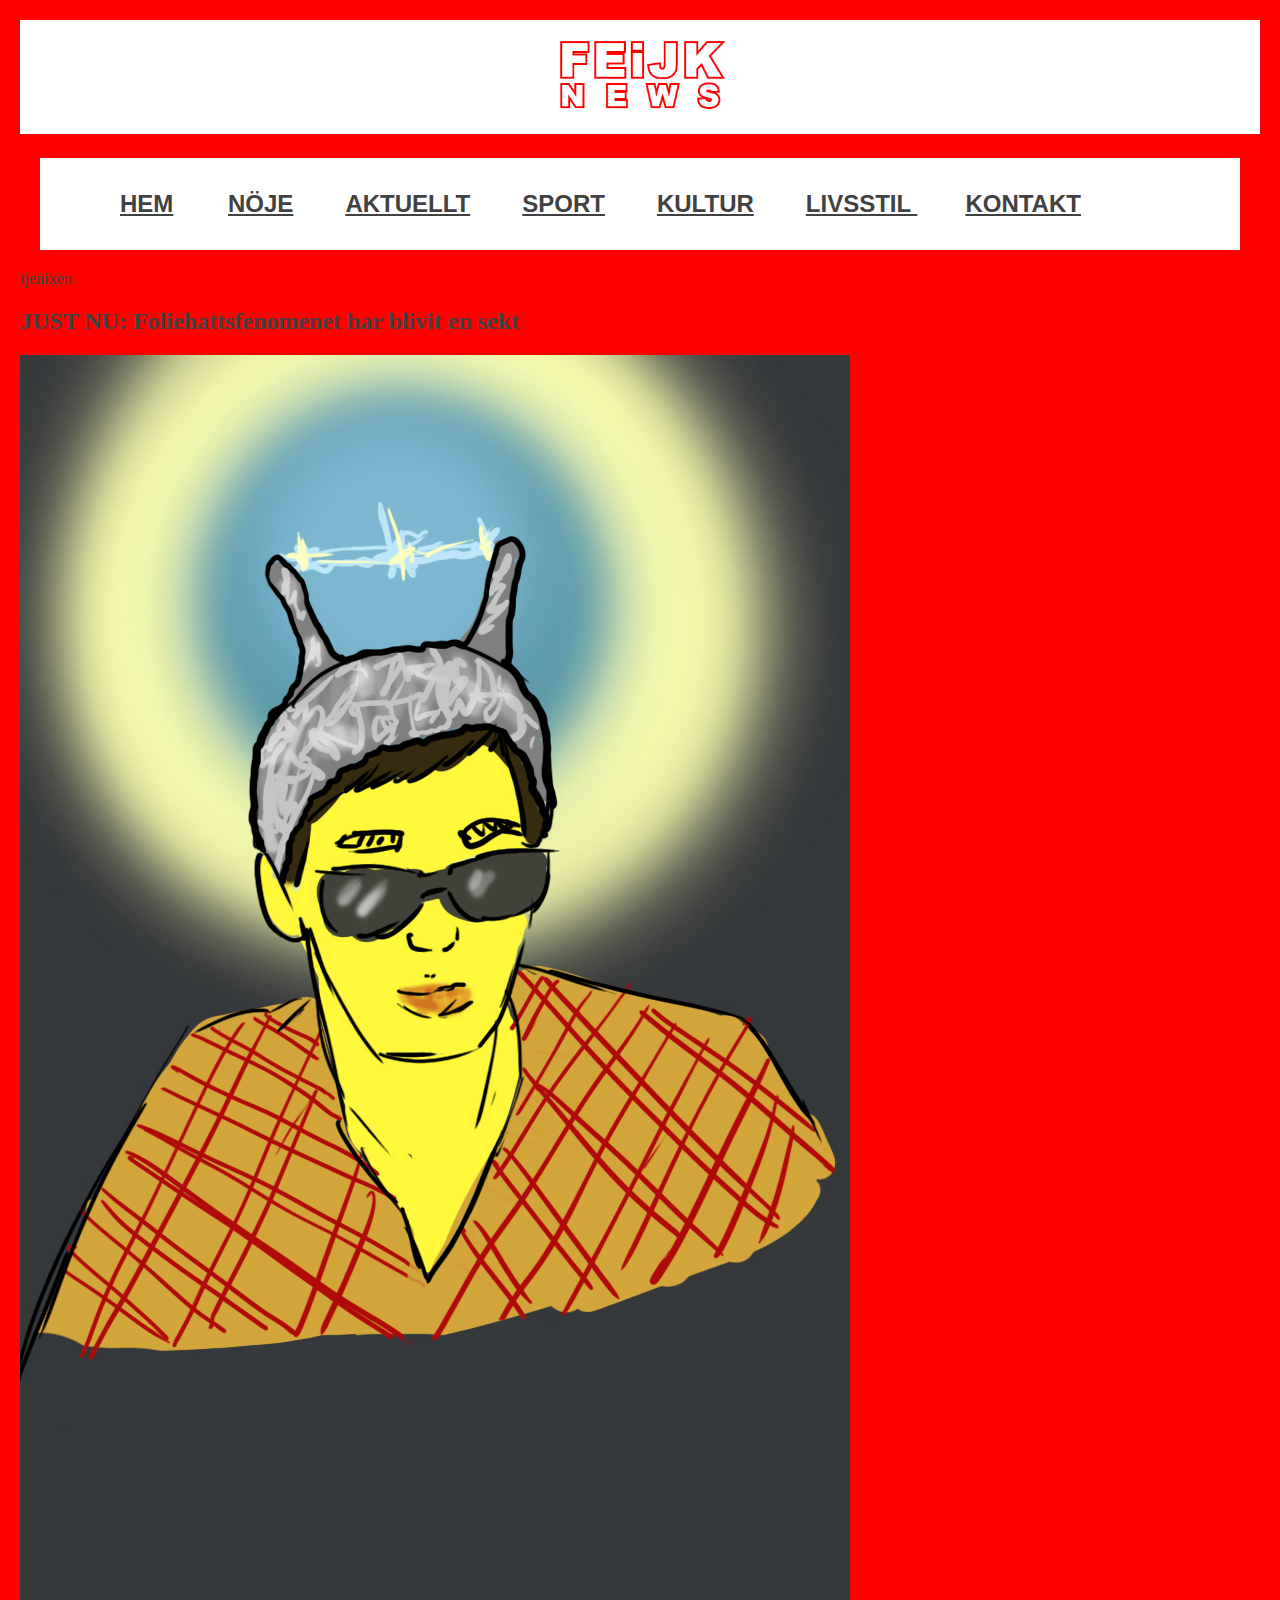
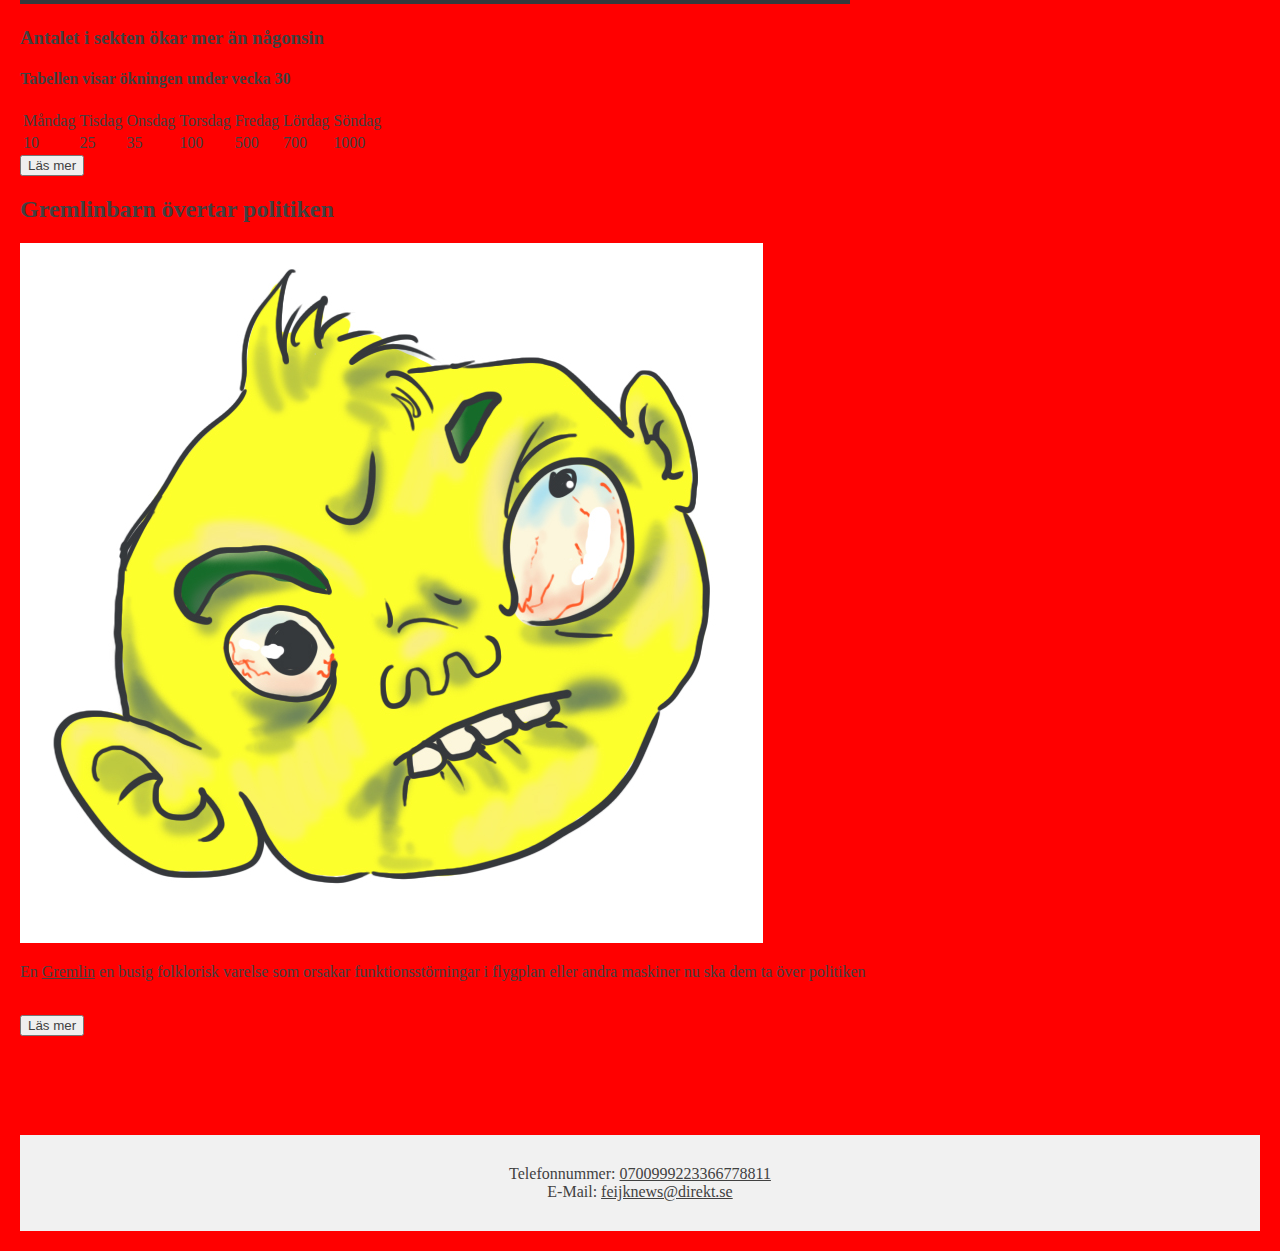
<file: index.html>
<!DOCTYPE html>
<html lang="en">
<title>FEiJK NEWS</title>
<head>
    <link rel="stylesheet" type=text/css href="css.css">
    <meta charset="UTF-8">
    <meta http-equiv="X-UA-Compatible" content="IE=edge">
    <meta name="viewport" content="width=device-width, initial-scale=1.0">
    <title>Document</title>
</head>
<body>
    <img src="leaderboard.feijknews.png" alt=""
    width="100%">

    <!--
        LÄGG TILL VECKO UNDERSÖKNING: "VILKEN ÄR FAVORITEN" MASKAR ELLER SNIGEL ÖRON
        ELEMENT (<input type="radio"> )

        Kanske ändra till article elementet 
        Jag tog bort article här på denna sida för den ska vara "independent" och inte inuti någon div,
        jag var lite snabb där sorry, men används kanske istället på våra enskilda sidor då <article> ska användas
        på tex blogginlägg, artiklar och liknande då det beskriver stycket.

        lägga till menubar som har kategorier
        "nöje" - JULIA
        "aktuellt" - SANNA 
        "sport" - ISMAIL
        "kultur" - GÖREL
        "Livsstil" - ANNA


        Gruppen ska producera en startsida för webbplatsen innehållande:

    en fungerande global navigation (nav - inte ul),
    minst en bild,
    lista (välj mellan ol, ul, definitionslista)
    länkar till andra sidor
    länkar till samma sida
    tabell
    footer
    minst fyra olika valfria HTML-element (ej inräknat html-element som behövs för att skapa basstrukturen för html-dokumentet SAMT utöver de element som finns i den här listan så som nav (navigation), img (bild), ul/ol(lista), table, a (länk), osv )
    Ni ska använda er av både ID och CLASS och korrekt sätta färg, styling osv på html-elementen
    -->
<nav>
    <ul id="navigation">
        <li><a href="index.html">HEM</a> </li>
        <li><a href="larsson.html">NÖJE</a></li>
        <li><a href="horvallius.html">AKTUELLT</a></li>
        <li><a href="Takow.html">SPORT</a></li>
        <li><a href="thornander.html">KULTUR</a></li>
        <li><a href="carlsson.html"> LIVSSTIL </a></li>
        <li><a href="#footer">KONTAKT</a></li>
    </ul>
</nav>

<p>tjenixen</p>

<div class="nyhet"> 

   <h2 class="extranytt">
        JUST NU: Foliehattsfenomenet har blivit en sekt
     </h2>
        <img src="foliehatt.jpg" alt="Bild på foliehatt">

        <h3>Antalet i sekten ökar mer än någonsin</h3> 
        <h4>Tabellen visar ökningen under vecka 30</h4>
   
        <table>
            <thead>
            <tr>
            <td>Måndag</td>
            <td>Tisdag</td>
            <td>Onsdag</td>
            <td>Torsdag</td>
            <td>Fredag</td>
            <td>Lördag</td>
            <td>Söndag</td>
            </tr>
            
             </thead>
        <tr>
            <td>10</td>
            <td>25</td>
            <td>35</td>
            <td>100</td>
            <td>500</td>
            <td>700</td>
            <td>1000</td>
        </tr>

        <tbody>
            
    </table>

    <button>Läs mer</button>
  

    <h2>
        Gremlinbarn övertar politiken
    </h2>
    <img src="Gremlinbabies.jpg" alt="Bild på ett gremlinbarn">
    <p>En <a href="https://en.wikipedia.org/wiki/Gremlin">Gremlin</a> en busig folklorisk varelse som orsakar funktionsstörningar i flygplan eller andra maskiner nu ska dem ta över politiken</p>
    <br>
    <button>Läs mer</button>

</div>


<div class="extralänkar">
    <ul id="direktlänk">
        <li></li>
        <li></li>
        <li></li>
        <li></li>
        <li></li>
    </ul>
</div>



<footer id="footer">
    <nav id="KONTAKT">
        Telefonnummer: <a href="">0700999223366778811</a> <br>
        E-Mail: <a href="">feijknews@direkt.se</a>
    </nav>
       
</footer>

</body> 
</html>
</file>
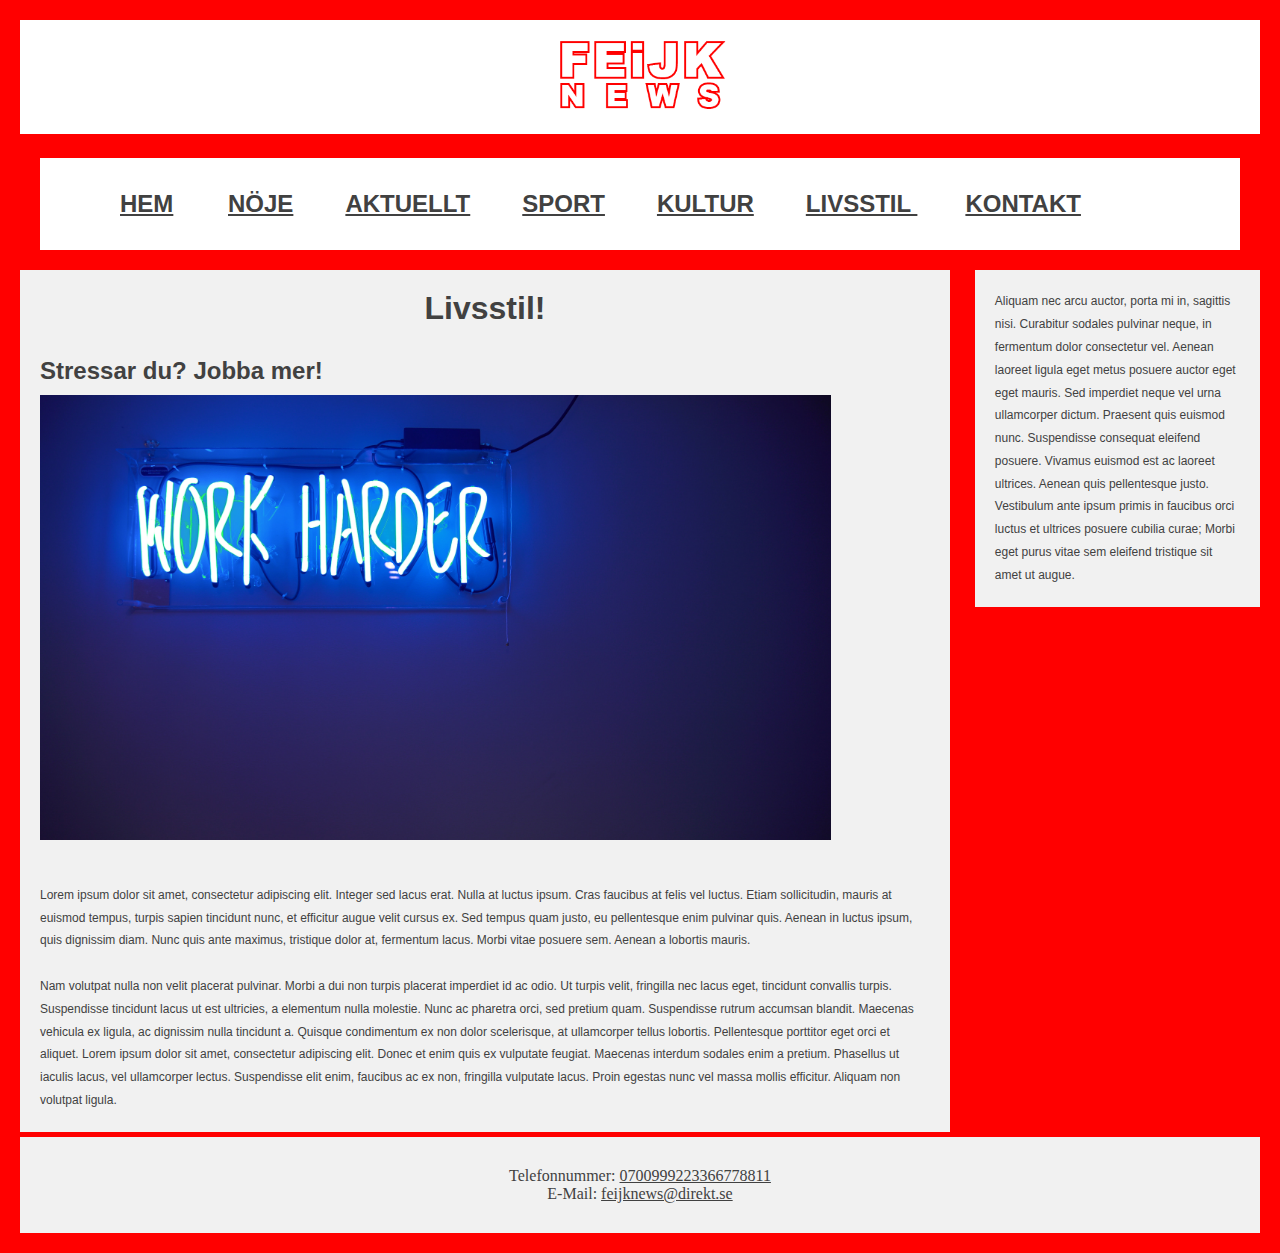
<file: carlsson.html>
<!DOCTYPE html>
<html lang="en">
<title>FEiJK NEWS</title>
<head>
    <link rel="stylesheet" type=text/css href="css.css">
    <meta charset="UTF-8">
    <meta http-equiv="X-UA-Compatible" content="IE=edge">
    <meta name="viewport" content="width=device-width, initial-scale=1.0">
    <title>Document</title>
</head>
<body>
    <img src="leaderboard.feijknews.png" alt=""
    width="100%">

    <!--
        LÄGG TILL VECKO UNDERSÖKNING: "VILKEN ÄR FAVORITEN" MASKAR ELLER SNIGEL ÖRON
        ELEMENT (<input type="radio"> )

        Kanske ändra till article elementet 
        ** Jag tog bort article här på denna sida för den ska vara "independent" och inte inuti någon div,
        jag var lite snabb där sorry, men används kanske istället på våra enskilda sidor då <article> ska användas
        på tex blogginlägg, artiklar och liknande då det beskriver stycket.

        lägga till menubar som har kategorier
        "nöje" - JULIA
        "aktuellt" - SANNA 
        "sport" - ISMAIL
        "kultur" - GÖREL
        "Livsstil" - ANNA


        Gruppen ska producera en startsida för webbplatsen innehållande:

    en fungerande global navigation (nav - inte ul),
    minst en bild,
    lista (välj mellan ol, ul, definitionslista)
    länkar till andra sidor
    länkar till samma sida
    tabell
    footer
    minst fyra olika valfria HTML-element (ej inräknat html-element som behövs för att skapa basstrukturen för html-dokumentet SAMT utöver de element som finns i den här listan så som nav (navigation), img (bild), ul/ol(lista), table, a (länk), osv )
    Ni ska använda er av både ID och CLASS och korrekt sätta färg, styling osv på html-elementen
    -->
<nav>
    <ul id="navigation">
        <li><a href="index.html">HEM</a> </li>
        <li><a href="larsson.html">NÖJE</a></li>
        <li><a href="horvallius.html">AKTUELLT</a></li>
        <li><a href="Takow.html">SPORT</a></li>
        <li><a href="thornander.html">KULTUR</a></li>
        <li><a href="carlsson.html"> LIVSSTIL </a></li>
        <li><a href="#footer">KONTAKT</a></li>
    </ul>
</nav>

<div class="wrapper">
<div class="main-left">
    <h1 class="livsstil_h1">
        Livsstil!
    </h1>

    <h2 class="livsstil_h2">
        Stressar du? Jobba mer!
    </h2>
        <img class="work" src="work.jpg">
        <p class="livsstil_p">
        Lorem ipsum dolor sit amet, consectetur adipiscing elit. Integer sed lacus erat. Nulla at luctus ipsum. 
        Cras faucibus at felis vel luctus. Etiam sollicitudin, mauris at euismod tempus, 
        turpis sapien tincidunt nunc, et efficitur augue velit cursus ex. Sed tempus quam justo, eu pellentesque 
        enim pulvinar quis. Aenean in luctus ipsum, quis dignissim diam. 
        Nunc quis ante maximus, tristique dolor at, fermentum lacus. Morbi vitae posuere sem. 
        Aenean a lobortis mauris. <br><br>
        
        Nam volutpat nulla non velit placerat pulvinar. Morbi a dui non turpis placerat imperdiet id ac odio. Ut turpis velit, fringilla nec lacus eget, tincidunt convallis turpis. 
        Suspendisse tincidunt lacus ut est ultricies, a elementum nulla molestie. 
        Nunc ac pharetra orci, sed pretium quam. Suspendisse rutrum accumsan blandit. 
        Maecenas vehicula ex ligula, ac dignissim nulla tincidunt a. Quisque condimentum ex non dolor scelerisque, 
        at ullamcorper tellus lobortis. Pellentesque porttitor eget orci et aliquet. 
        Lorem ipsum dolor sit amet, consectetur adipiscing elit. Donec et enim quis ex vulputate feugiat. 
        Maecenas interdum sodales enim a pretium. Phasellus ut iaculis lacus, vel ullamcorper lectus. 
        Suspendisse elit enim, faucibus ac ex non, fringilla vulputate lacus. Proin egestas nunc vel massa mollis efficitur. 
        Aliquam non volutpat ligula. 
        </p>
</div>

<div class="main-right">
    <p class="livsstil_p">
        Aliquam nec arcu auctor, porta mi in, sagittis nisi. Curabitur sodales pulvinar neque, in fermentum dolor consectetur vel. 
        Aenean laoreet ligula eget metus posuere auctor eget eget mauris. Sed imperdiet neque vel urna ullamcorper dictum. 
        Praesent quis euismod nunc. Suspendisse consequat eleifend posuere. Vivamus euismod est ac laoreet ultrices. 
        Aenean quis pellentesque justo. Vestibulum ante ipsum primis in faucibus orci luctus et ultrices posuere 
        cubilia curae; Morbi eget purus vitae sem eleifend tristique sit amet ut augue.
    </p>
</div>

<article class="livsstil">

</article>




<footer id="footer">
    <nav id="KONTAKT">
        Telefonnummer: <a href="">0700999223366778811</a> <br>
        E-Mail: <a href="">feijknews@direkt.se</a>
    </nav>
       
</footer> <!-- /FOOTER -->
</div> <!-- /WRAPPER -->
</body> 
</html>
</file>
<file: css.css>
/**** ALLMÄN STILMALL ****/

* {
    color: #414141;
}

#navigation {
    list-style: none;
    margin: 20px;
    background-color: white;
    padding: 2em;
    color: red;
}
.underrubriker {
    font-size: 12px;
}

li {
    display: inline;
    font-size: 150%;
    position: stick;
    font-family: Arial, Helvetica, sans-serif;
    font-weight: bold;
    color: red;
    padding-left:2em;
}

body {
    background-color: red;
    margin: 20px;}

image {
    margin: 50px;
}

#footer {
    clear: both;
    background-color: #f1f1f1;
    margin-top: 50px;
    padding: 30px;
    border-top: 5px red solid;
    text-align: center;
}

/**** HORVALLIUS.HTML ****/


/**** LARSSON.HTML ****/


/**** THORNANDER.HTML Jag har ändrat padding ifrån li.
navigation hade inte # utan . ****/


/**** TAKOW.HTML ****/


/**** CARLSSON.HTML ****/
.livsstil_h1 {
    font-family: Futura, Arial, sans-serif;
    justify-content: center;
    margin: 10px;
    padding: 10px;
    text-align: center;
}

.livsstil_h2 {
    font-family: Futura, Arial, sans-serif;
    margin: 10px;
    margin-bottom: -20px;
    padding: 10px;
}

.main-left {
    background-color: #f1f1f1;
    width: 75%;
    margin: auto;
    float: left;
}

.main-right {
    float:right;
    width: 23%;
    background-color: #f1f1f1;
}

.livsstil_p {
    margin: 0;
    padding: 20px;
    font-family: Arial, sans-serif;
    font-size: 12px;
    font-weight: 100;
    line-height: 1.9;
}

.work {
    margin: 20px;
    width: 85%;
}
</file>
